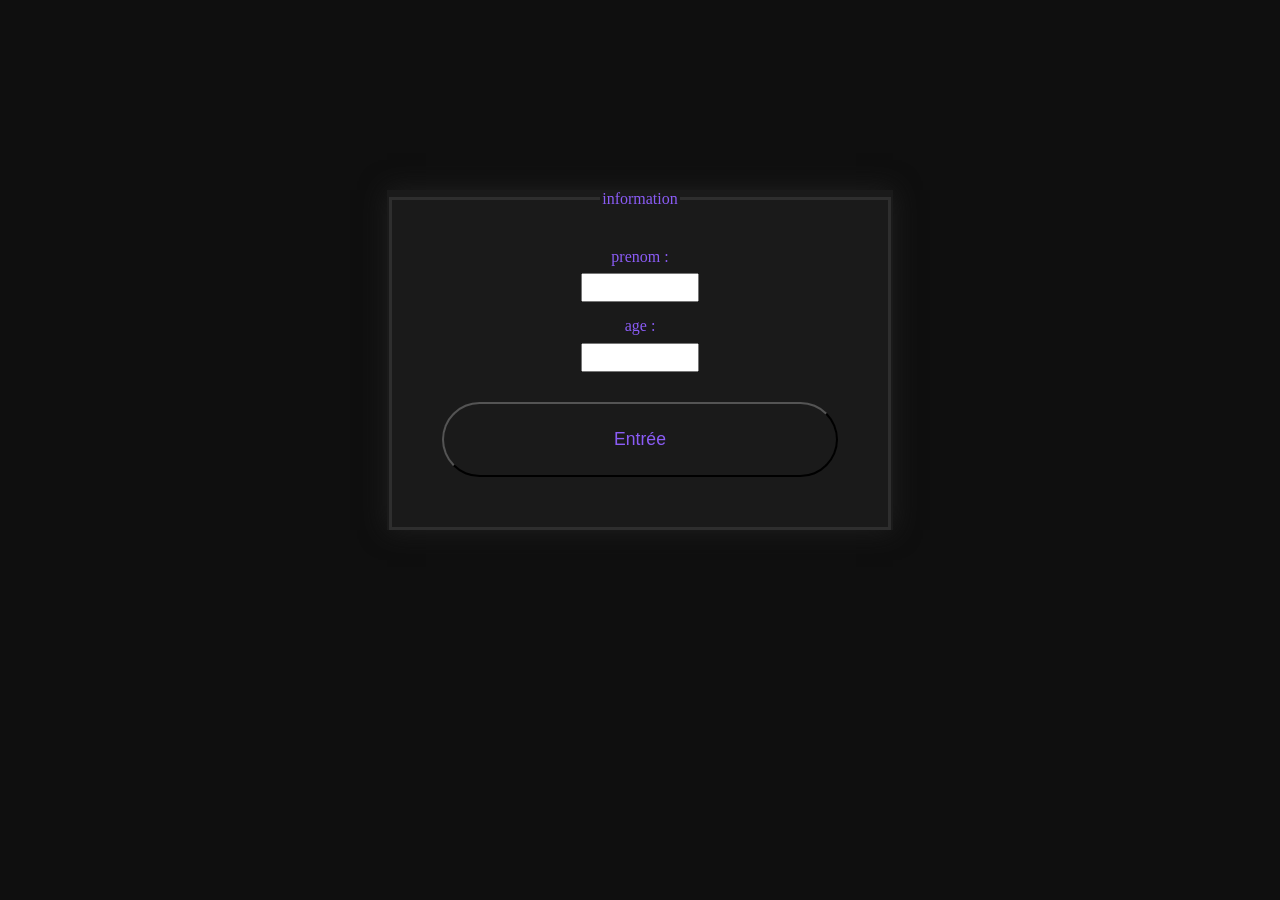
<file: index.html>
<!DOCTYPE html>
<html lang="fr">
  <head>
    <meta charset="utf-8" >
    <meta name="viewport" content="width=device-width, initial-scale=1.0">

    <!-- INFO : Google Fonts -->
    <link rel="preconnect" href="https://fonts.googleapis.com">
    <link rel="preconnect" href="https://fonts.gstatic.com" crossorigin>
    <link href="https://fonts.googleapis.com/css2?family=DM+Serif+Text:ital@0;1&display=swap" rel="stylesheet">
    <link href="https://fonts.googleapis.com/css2?family=Comic+Neue&display=swap" rel="stylesheet">

    <!-- INFO : CSS -->
    <link rel="stylesheet" href="css/globals.css">
    <link rel="stylesheet" href="css/variables.css">
    <link rel="stylesheet" href="css/bulle.css">
    <link rel="stylesheet" href="css/formulaire.css">
    <link rel="stylesheet" href="css/bouton.css">
    <link rel="stylesheet" href="css/tooltip.css">
    <link rel="stylesheet" href="css/typographie.css">
    <link rel="stylesheet" href="css/media.css">

    <!-- INFO : JS -->
    <script src="js/formulaire.js" defer></script>

    <title>Portoflio de joao paulo</title>
  </head>
      
  <body>
    <main>
      <form action="" method="get" class="formulaire__bienvenue">
        <fieldset>
          <legend>information</legend>
          <label for="prenom">prenom :</label>
          <input type="text" name="prenom" id="nom">

          <label for="age">age :</label>
          <input type="number" name="age" id="date">

          <button type="button" class="btn_base" id="btn_valide">Entrée</button>
        </fieldset>
      </form>
    </main>
  </body>
</html>
</file>
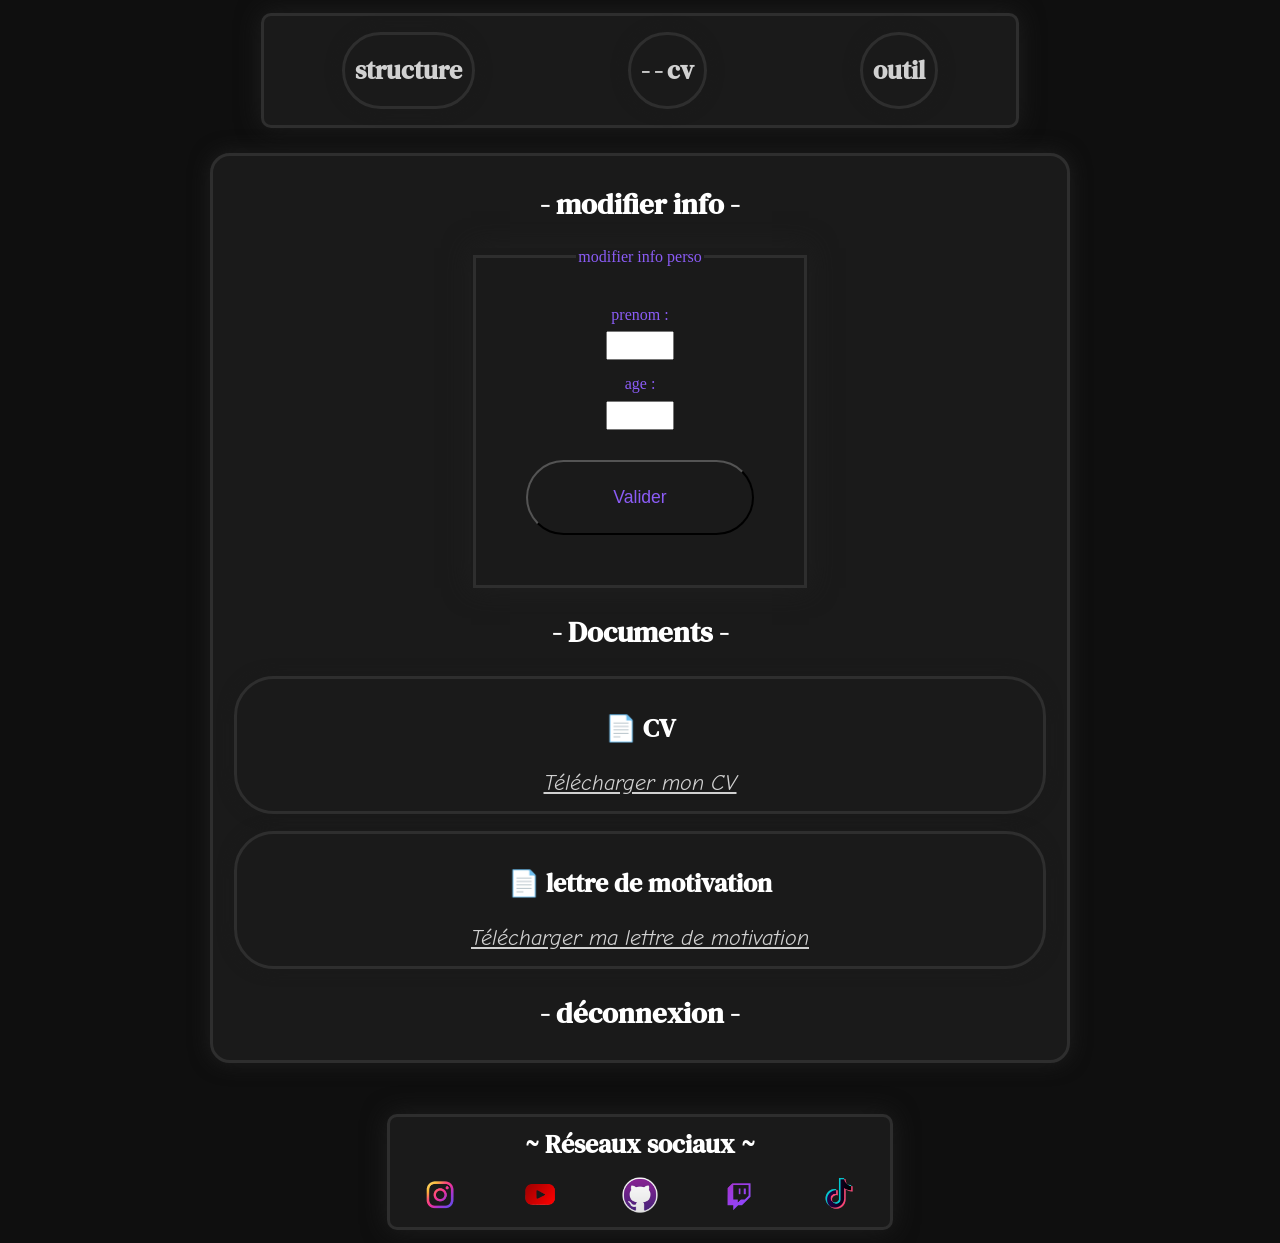
<file: html/documents.html>
<!DOCTYPE html>
<html lang="fr">
    <head>
        <meta charset="utf-8" >
        <meta name="viewport" content="width=device-width, initial-scale=1.0">

        <!-- INFO : Google Fonts -->
        <link rel="preconnect" href="https://fonts.googleapis.com">
        <link rel="preconnect" href="https://fonts.gstatic.com" crossorigin>
        <link href="https://fonts.googleapis.com/css2?family=DM+Serif+Text:ital@0;1&display=swap" rel="stylesheet">
        <link href="https://fonts.googleapis.com/css2?family=Comic+Neue&display=swap" rel="stylesheet">

        <!-- INFO : CSS -->
        <link rel="stylesheet" href="../css/globals.css">
        <link rel="stylesheet" href="../css/variables.css">
        <link rel="stylesheet" href="../css/bulle.css">
        <link rel="stylesheet" href="../css/formulaire.css">
        <link rel="stylesheet" href="../css/bouton.css">
        <link rel="stylesheet" href="../css/tooltip.css">
        <link rel="stylesheet" href="../css/typographie.css">
        <link rel="stylesheet" href="../css/media.css">


        <!-- INFO : JS -->
        <script src="../js/affichage-info.js" defer></script>
        <script src="../js/navigation.js" defer></script>
        <script src="../js/formulaire-modif.js" defer></script>
        
        <title>bibliothèque Dev</title>
    </head>

    <body>
        
        <!-- INFO : bannière des pages -->
        <header>
            <nav class="bulle_principal">   
                <div class="bulle_action" id="nav_structure">
                    <span>structure</span>
                </div>

                <div class="bulle_action mobil millieux" id="nav_documents_mobil">
                    <span class="nom_afichage">pseudo</span><br>
                    <span class="age_afichage">nombre</span><br>
                    <span>cv</span>
                </div>

                <div class="bulle_action PC" id="nav_documents_pc">
                    <span class="nom_afichage">pseudo</span>
                    <span>-</span>
                    <span class="age_afichage">nombre</span>
                    <span>-</span>
                    <span>cv</span>
                </div>                            

                <div class="bulle_action"  id="nav_outil">
                    <span>outil</span>
                </div>
            </nav>
        </header>

       <!---- INFO : contenu de la page  ---->
        <main>
            <div class="bulle_secondaire">

            <section>
                <h1>- modifier info -</h1>
                
                <form action="" method="get" class="formulaire__modife">
                    <fieldset>
                    <legend>modifier info perso</legend>
                    <label for="prenom">prenom :</label>
                    <input type="text" name="nom" id="modife__prenom">

                    <label for="age">age :</label>
                    <input type="number" name="age" id="modife__age">

                    <button type="button" class="btn_base" id="btn_modif">Valider</button>
                    </fieldset>
                </form>
            </section>

            <section>
                <h1>- Documents -</h1>

                <div class="bulle_info">
                    <h2>📄 CV</h2>

                    <a href="../doc/cv-joao-paulo.pdf" download> Télécharger mon CV </a>
                </div>

                <div class="bulle_info">
                    <h2>📄 lettre de motivation</h2>

                    <a href="../doc/lettre-motivation-joao-paulo.pdf" download> Télécharger ma lettre de motivation </a>
                </div>
            </section>

            <section>
                <h1>- déconnexion  -</h1>
            </section>
        </main>

        <!---- INFO : Pied de page lien pour réseaux sociaux  ---->
        <footer>
            <nav class="bulle_lien">
                <h3>~ Réseaux sociaux ~</h3>

                <a target="_blank" href="https://www.instagram.com/kaikyo_ars/" class="tooltip-container">
                    <img class="logo" src="../img/insta.png" alt="Insta"/>
                    <span class="tooltip-text">Insta</span>
                </a>

                <a target="_blank"href="https://www.youtube.com/@Kaikyo_Plays" class="tooltip-container">
                    <img class="logo" src="../img/youtube.png" alt="Youtube"/>
                    <span class="tooltip-text">Youtube</span>
                </a>

                <a target="_blank"href="https://github.com/jp-kaikyo" class="tooltip-container">
                    <img class="logo" src="../img/github.png" alt="Github"/>
                    <span class="tooltip-text">Github</span>
                </a>

                <a target="_blank" href="https://www.twitch.tv/kaikyo_plays" class="tooltip-container">
                    <img class="logo" src="../img/twitch.png" alt="Twitch"/>
                    <span class="tooltip-text">Twitch</span>
                </a>

                <a target="_blank" href="https://www.tiktok.com/@kaikyo_dev?lang=fr" class="tooltip-container">
                    <img class="logo" src="../img/tiktok.png" alt="Tiktok"/>
                    <span class="tooltip-text">Tiktok</span>
                </a>
            </nav>
        </footer>
    </body>
</html>
</file>
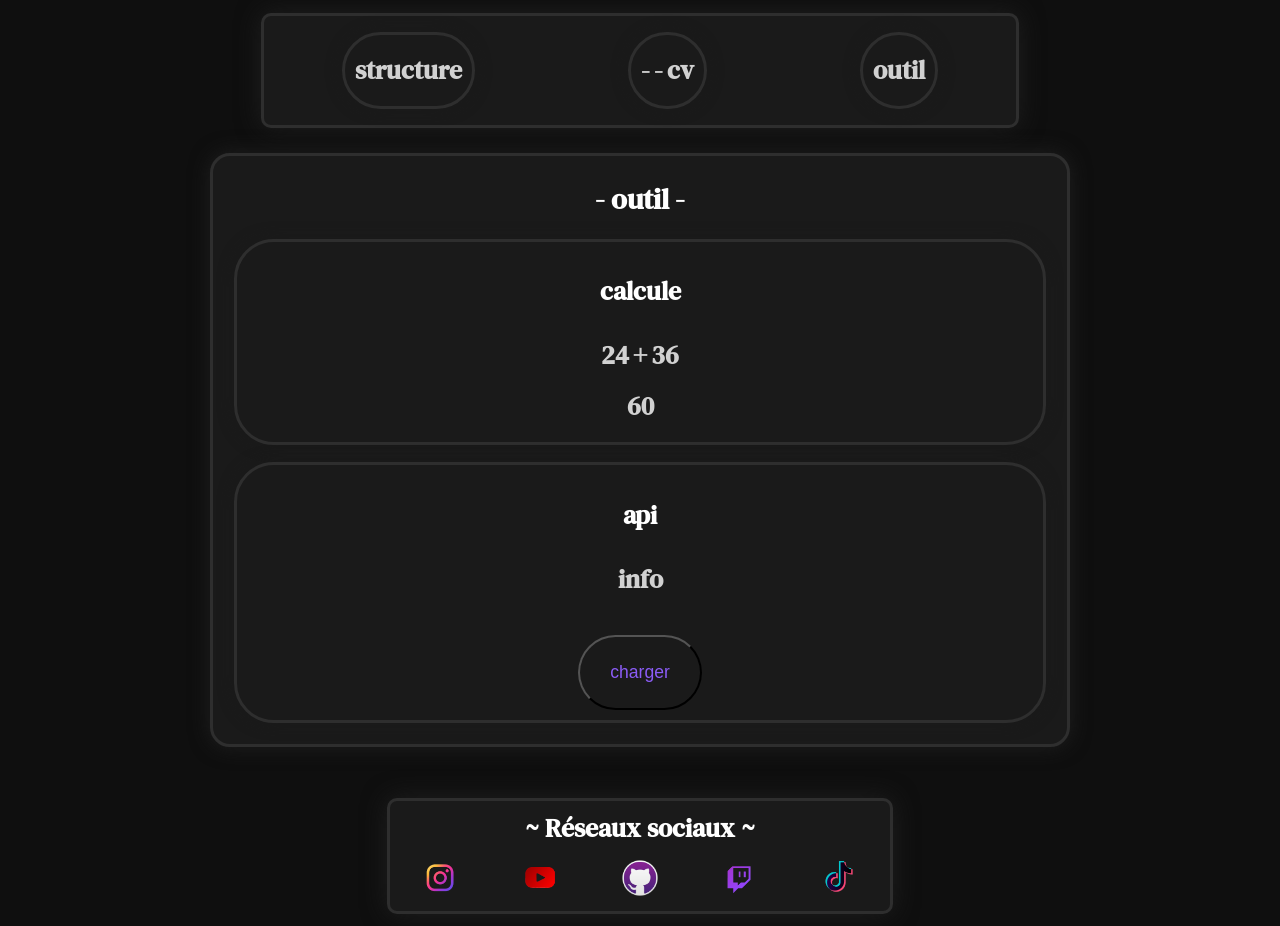
<file: html/outil.html>
<!doctype html>
<html lang="fr">
  <head>
    <meta charset="utf-8" />
    <meta name="viewport" content="width=device-width, initial-scale=1.0" />

    <!-- INFO : Google Fonts -->
    <link rel="preconnect" href="https://fonts.googleapis.com">
    <link rel="preconnect" href="https://fonts.gstatic.com" crossorigin>
    <link href="https://fonts.googleapis.com/css2?family=DM+Serif+Text:ital@0;1&display=swap" rel="stylesheet">
    <link href="https://fonts.googleapis.com/css2?family=Comic+Neue&display=swap" rel="stylesheet">

      <!-- INFO : CSS -->
      <link rel="stylesheet" href="../css/globals.css">
      <link rel="stylesheet" href="../css/variables.css">
      <link rel="stylesheet" href="../css/bulle.css">
      <link rel="stylesheet" href="../css/formulaire.css">
      <link rel="stylesheet" href="../css/bouton.css">
      <link rel="stylesheet" href="../css/tooltip.css">
      <link rel="stylesheet" href="../css/typographie.css">
      <link rel="stylesheet" href="../css/media.css">

    <!-- INFO : JS -->
    <script src="../js/formulaire.js" defer></script>
    <script src="../js/affichage-info.js" defer></script>
    <script src="../js/navigation.js" defer></script>
    <script src="../js/calcule.js" defer></script>
    <script src="../js/api.js" defer></script>

    <title>bibliothèque Dev</title>
  </head>

  <body>
    <!-- INFO : bannière des pages -->
    <header>
      <nav class="bulle_principal">
          <div class="bulle_action" id="nav_structure">
              <span>structure</span>
          </div>

        <div class="bulle_action mobil millieux" id="nav_documents_mobil">
          <span class="nom_afichage">pseudo</span><br />
          <span class="age_afichage">nombre</span><br />
          <span>cv</span>
        </div>

        <div class="bulle_action PC" id="nav_documents_pc">
          <span class="nom_afichage">pseudo</span>
          <span>-</span>
          <span class="age_afichage">nombre</span>
          <span>-</span>
          <span>cv</span>
        </div>

        <div class="bulle_action" id="nav_outil">
          <span>outil</span>
        </div>
      </nav>
    </header>

    <!---- INFO : contenu de la page  ---->
    <main>
      <div class="bulle_secondaire">
        <h1>- outil -</h1>

        <section class="bulle_info">
          <h2>calcule</h2>

          <span id="A">24</span>
          <span>+</span>
          <span id="B">36</span><br />
          <span id="AB">0</span>
        </section>

        <section class="bulle_info">
          <h2>api</h2>

          <span id="HEURE">info</span><br />

          <button id="charger" class="btn_base">charger</button>
        </section>
      </div>
    </main>

    <!---- INFO : Pied de page lien pour réseaux sociaux  ---->
    <footer>
      <nav class="bulle_lien">
        <h3>~ Réseaux sociaux ~</h3>

        <a
          target="_blank"
          href="https://www.instagram.com/kaikyo_ars/"
          class="tooltip-container"
        >
          <img class="logo" src="../img/insta.png" alt="Insta" />
          <span class="tooltip-text">Insta</span>
        </a>

        <a
          target="_blank"
          href="https://www.youtube.com/@Kaikyo_Plays"
          class="tooltip-container"
        >
          <img class="logo" src="../img/youtube.png" alt="Youtube" />
          <span class="tooltip-text">Youtube</span>
        </a>

        <a
          target="_blank"
          href="https://github.com/jp-kaikyo"
          class="tooltip-container"
        >
          <img class="logo" src="../img/github.png" alt="Github" />
          <span class="tooltip-text">Github</span>
        </a>

        <a
          target="_blank"
          href="https://www.twitch.tv/kaikyo_plays"
          class="tooltip-container"
        >
          <img class="logo" src="../img/twitch.png" alt="Twitch" />
          <span class="tooltip-text">Twitch</span>
        </a>

        <a
          target="_blank"
          href="https://www.tiktok.com/@kaikyo_dev?lang=fr"
          class="tooltip-container"
        >
          <img class="logo" src="../img/tiktok.png" alt="Tiktok" />
          <span class="tooltip-text">Tiktok</span>
        </a>
      </nav>
    </footer>
  </body>
</html>
</file>
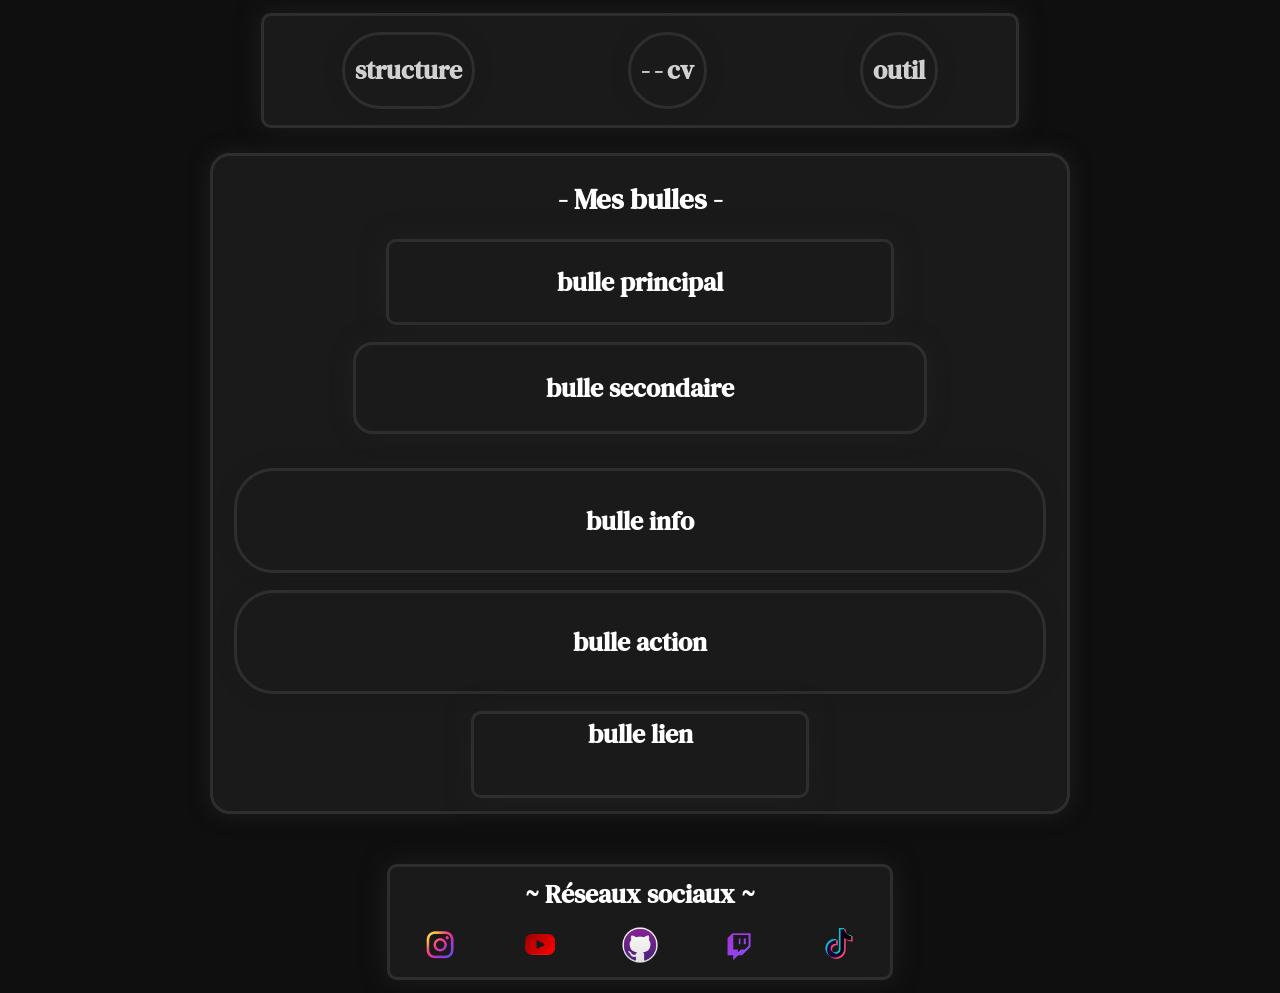
<file: html/structure.html>
<!DOCTYPE html>
<html lang="fr">
    <head>
        <meta charset="utf-8" >
        <meta name="viewport" content="width=device-width, initial-scale=1.0">

        <!-- INFO : Google Fonts -->
        <link rel="preconnect" href="https://fonts.googleapis.com">
        <link rel="preconnect" href="https://fonts.gstatic.com" crossorigin>
        <link href="https://fonts.googleapis.com/css2?family=DM+Serif+Text:ital@0;1&display=swap" rel="stylesheet">
        <link href="https://fonts.googleapis.com/css2?family=Comic+Neue&display=swap" rel="stylesheet">

        <!-- INFO : CSS -->
        <link rel="stylesheet" href="../css/globals.css">
        <link rel="stylesheet" href="../css/variables.css">
        <link rel="stylesheet" href="../css/bulle.css">
        <link rel="stylesheet" href="../css/formulaire.css">
        <link rel="stylesheet" href="../css/bouton.css">
        <link rel="stylesheet" href="../css/tooltip.css">
        <link rel="stylesheet" href="../css/typographie.css">
        <link rel="stylesheet" href="../css/media.css">

        <!-- INFO : JS -->
        <script src="../js/affichage-info.js" defer></script>
        <script src="../js/navigation.js" defer></script>
        
        <title>bibliothèque Dev</title>
    </head>

    <body>
        
        <!-- INFO : bannière des pages -->
        <header>
            <nav class="bulle_principal">   
                <div class="bulle_action" id="nav_structure">
                    <span>structure</span>
                </div>

                <div class="bulle_action mobil millieux" id="nav_documents_mobil">
                    <span class="nom_afichage">pseudo</span><br>
                    <span class="age_afichage">nombre</span><br>
                    <span>cv</span>
                </div>

                <div class="bulle_action PC" id="nav_documents_pc">
                    <span class="nom_afichage">pseudo</span>
                    <span>-</span>
                    <span class="age_afichage">nombre</span>
                    <span>-</span>
                    <span>cv</span>
                </div>                            

                <div class="bulle_action"  id="nav_outil">
                    <span>outil</span>
                </div>
            </nav>
        </header>

       <!---- INFO : contenu de la page  ---->
        <main>
            <div class="bulle_secondaire">
                <h1>- Mes bulles -</h1>

                <section class="bulle_principal">
                    <h2>bulle principal</h2>

                    

                </section>

                <section class="bulle_secondaire">
                    <h2>bulle secondaire</h2>
                </section>

                <section class="bulle_info">
                    <h2>bulle info</h2>
                </section>

                <section class="bulle_action">
                    <h2>bulle action</h2>
                </section>

                <section class="bulle_lien">
                    <h3>bulle lien</h3>
                </section>
            </div>
        </main>

        <!---- INFO : Pied de page lien pour réseaux sociaux  ---->
        <footer>
            <nav class="bulle_lien">
                <h3>~ Réseaux sociaux ~</h3>

                <a target="_blank" href="https://www.instagram.com/kaikyo_ars/" class="tooltip-container">
                    <img class="logo" src="../img/insta.png" alt="Insta"/>
                    <span class="tooltip-text">Insta</span>
                </a>

                <a target="_blank"href="https://www.youtube.com/@Kaikyo_Plays" class="tooltip-container">
                    <img class="logo" src="../img/youtube.png" alt="Youtube"/>
                    <span class="tooltip-text">Youtube</span>
                </a>

                <a target="_blank"href="https://github.com/jp-kaikyo" class="tooltip-container">
                    <img class="logo" src="../img/github.png" alt="Github"/>
                    <span class="tooltip-text">Github</span>
                </a>

                <a target="_blank" href="https://www.twitch.tv/kaikyo_plays" class="tooltip-container">
                    <img class="logo" src="../img/twitch.png" alt="Twitch"/>
                    <span class="tooltip-text">Twitch</span>
                </a>

                <a target="_blank" href="https://www.tiktok.com/@kaikyo_dev?lang=fr" class="tooltip-container">
                    <img class="logo" src="../img/tiktok.png" alt="Tiktok"/>
                    <span class="tooltip-text">Tiktok</span>
                </a>
            </nav>
        </footer>
    </body>
</html>
</file>
<file: css/globals.css>
/*=============================*/
/* ==== VISEULLE APLIQUER ==== */
/*=============================*/ 


/*  body  */

body {
    background-color: var(--fond-principal);
    text-align: center;
}

html {
    scroll-behavior: smooth;
    font-size: 16px;
}
</file>
<file: css/variables.css>
/*==============================*/
/* ==== PALETTE -- COULEUR ==== */
/*==============================*/


:root {
    --fond-principal:#0F0F0F;
    --font-contenu:#1A1A1A;
    --font-contours:#2E2E2E;

    --ombre-douce: #1A1A1A; 
    --ombre-moyenne: #1F1F1F; 
    --ombre-forte: #242424;  
    
    --texte-titre:#ffffff;
    --texte-courant:#d1d1d1;
    --texte-lien:#6f6f6f;

    --objet-survol:#6E40C9;
    --objet-permanent:#8B5CF6; 
    --objet-clic:#9B6DED;
}
</file>
<file: css/bulle.css>
/*=============================*/
/* ========== BULLE ========== */
/*=============================*/


/*  Bulle Principal  */

.bulle_principal {
    text-align: center;
    background-color: var(--font-contenu);
    box-shadow: 0px 0px 25px var(--ombre-moyenne);
    border: solid var(--font-contours);
    border-radius: 10px;
}

@media(min-width:1000px){
    .bulle_principal {
        display: flex;
        justify-content:space-around;
        padding: 1px;
        margin: 1% 20% 2% 20%;
    }

    .mobil {
        display: none;
    }
}
@media(max-width:999px){
    .bulle_principal {
        display: grid;
        grid-template-columns: 1fr 1fr 1fr;
        grid-template-rows: 1fr 1fr;
        gap: 10px;
        padding: 3px;
        margin: 1% 2% 4% 2%;
    }

    .PC {
        display: none;
    }

    .gauche_haut {
        grid-column: 1/1;
        grid-row: 1/1;
    }
    .gauche_bas{
        grid-column: 1/2;
        grid-row: 2/2;
    }
    .millieux{
        grid-column: 2/2;
        grid-row: 1/3;
    }
    .droite_haut{
        grid-column: 3/3;
        grid-row: 1/1;
    }
    .droite_bas{
        grid-column: 3/3;
        grid-row: 2/2;
    }
}



/*  bulle_secondaire  */

.bulle_secondaire {
    background-color: var(--font-contenu);
    color:var(--font-contours);
    border: solid var(--font-contours);
    box-shadow: 0px 0px 20px var(--ombre-moyenne);
    text-align: center;
    border-radius: 20px;
}

@media(min-width:1000px){
   .bulle_secondaire {
        padding: 4px;
        margin: 2% 16% 4% 16%;
    }
}
@media(max-width:999px){
   .bulle_secondaire {
        padding: 2px;
        margin: 1% 8% 2% 8%;
    }
}


/*  bulle_info  */

.bulle_info {
    background-color: var(--font-contenu);
    border: solid var(--font-contours);
    box-shadow: 0px 0px 15px var(--ombre-douce);
    text-align: center;
    border-radius: 40px;
    transition: 1s;
}

@media(min-width:1000px){
    .bulle_info {
        padding: 10px;
        margin: 2% 2% 2% 2%;
    }
}
@media(max-width:999px){
    .bulle_info {
        padding: 5px;
        margin: 1% 1% 1% 1%;
    }
}


/*  bulle_action  */

.bulle_action {
    background-color: var(--font-contenu);
    border: solid var(--font-contours);
    text-align: center;
    border-radius: 40px;
    box-shadow: 0px 0px 15px var(--ombre-douce);
    transition: 1s;
}

@media(min-width:1000px){
    .bulle_action {
        padding: 10px 10px 10px 10px;
        margin: 2% 2% 2% 2%;
    }
}
@media(max-width:999px){
    .bulle_action {
        padding: 4px 1px 1px 1px;
        margin: 1% 1% 1% 1%;
    }
}


/*  bulle_lien  */

.bulle_lien {
    display: grid;
    grid-template-columns: repeat(5, 1fr);
    grid-template-rows: repeat(2, 1fr);
    gap: 5px;
    background-color: var(--font-contenu);
    border: solid var(--font-contours);
    padding: 2px; 
    border-radius: 10px;
    box-shadow: 0px 0px 25px var(--ombre-moyenne);
    transition: 1s;
}

@media(min-width:1000px){
    .bulle_lien {
        margin: 1% 30% 1% 30%;
    }
}
@media(max-width:999px){
    .bulle_lien {
        margin: 1% 10% 1% 10%;
    }
}

.bulle_lien h3 {
    grid-column: 1 / -1;
    margin: auto;
}


/*  survol  */

@media(min-width:1000px){
    .bulle_info:hover,
    .bulle_action:hover {
        border: solid var(--objet-survol);
        box-shadow: 0px 0px 10px var(--objet-survol);
        transition: 1s;
    }

    .bulle_info:hover {
        transform: scale(1.05);      
    }

    .bulle_action:hover {
        transform: scale(0.95);
    }

    .bulle_lien:hover {
        border-radius: 50px;
        margin: 1% 35% 1% 35%;
        box-shadow: 0px 0px 50px var(--ombre-forte);
        transition: 0.5s;
    }
}


/* clic  */

@media(max-width:999px){
    .bulle_info:active,
    .bulle_action:active {
        box-shadow: 0px 0px 20px var(--objet-clic);
        transition: 0.5s;
    }

    .bulle_info:active {
        transform: scale(1.05);
    }

    .bulle_action:active{
        transform: scale(0.90);
    }

    .bulle_lien:active {
        border-radius: 100px;
        margin: 1% 19.5% 1% 19.5%;
        box-shadow: 0px 0px 50px var(--ombre-douce);
        transition: 0.5s;
    }
}
</file>
<file: css/formulaire.css>
/*==================================*/
/* ========== FORMULAIRE ========== */
/*==================================*/


form{
    color: var(--objet-permanent);
    background-color: var(--font-contenu);
    box-shadow: 0px 0px 25px var(--ombre-moyenne);
}

fieldset{
    display: flex;
    flex-direction: column;
    border: solid var(--font-contours);
}

input {
    text-align: center;
}


/*  Survol  */
@media(min-width:1000px){
    .formulaire__bienvenue{
        margin: 15% 30% 0% 30%;
    }
    .formulaire__modife{
        margin: 1% 30% 0% 30%;
    }

    fieldset{
        padding: 25px 50px 50px 50px;
    }
    label {
        padding: 15px 0px 7.5px 0px;
    }
    input {
        padding: 5px 0px 5px 0px;
        margin: 0% 35% 0% 35%;
    }
}


/*  clic  */
@media(max-width:999px){

    .formulaire__bienvenue{
        margin: 25% 5% 0% 5%;
    }
    .formulaire__modife{
        margin: 1% 5% 0% 5%;
    }

    fieldset{
        padding: 25px 50px 50px 50px;
    }
    label {
        padding: 15px 0px 7.5px 0px;
    }
    input {
        padding: 5px 0px 5px 0px;
        margin: 0% 20% 0% 20%;
    }
}
</file>
<file: css/bouton.css>
/*===========================*/
/* ========== BTN ========== */
/*===========================*/


/*  taille écran  */

.btn_base {
    background-color: var(--font-contenu);
    color: var(--objet-permanent);
    border-radius: 100px;
    transition: 0.5s;
    margin: 30px 0px 0px 0px;
}

@media(min-width:1000px){
    .btn_base {
        cursor: pointer;
        font-size: 1.1rem;
        padding: 25px 30px 25px 30px;
    }
}
@media(max-width:999px){
    .btn_base {
        font-size: 0.8rem;
        padding: 20px 25px 20px 25px;
    }
}


/* survol */
@media(min-width:1000px){
    .btn_base:hover {
        transform: scale(1.10);
        color: var(--objet-survol);
        transition: 0.6s;
    }
}


/* clic */
.btn_base:active {
    transform: scale(0.90);
    color: var(--objet-clic);
    transition: 0.5s;
}
</file>
<file: css/tooltip.css>
/*=================================*/
/* =========== TOOLTIP =========== */
/*=================================*/


.tooltip-container {
    position: relative;
}

.tooltip-text {
    visibility: hidden;
    opacity: 0;
    background-color: var(--font-contours);
    color:var(--objet-permanent);
    padding: 2px 8px;
    border-radius: 10px;
    position: absolute;
    bottom: 120%;
    left: 50%;
    transform: translateX(-50%);
    transition: 0.25s;
}

.tooltip-container:hover .tooltip-text {
    visibility: visible;
    opacity: 1;
    transition: 0.25s;
}
</file>
<file: css/typographie.css>
/*=============================*/
/* ==== PALETTE -- TEXTES ==== */
/*=============================*/


:root {
    --police-titre: "DM Serif Text", serif;
    --taille-titre-second: "DM Serif Text", serif;
    --police-texte: "Comic Neue", cursive;
}


/*  taille écran  */

@media(min-width:1000px){
    :root {
    --taille-titre-principal: 1.80em;
    --taille-titre-second: 1.60rem;
    --taille-texte: 1.40rem;
    --gras-titre: 700;
    --gras-texte: 400;   
}}

@media(max-width:999px){
    :root {
    --taille-titre-principal: 1.60rem;
    --taille-titre-second: 1.40rem;  
    --taille-texte: 1.20rem;
    --gras-titre: 700;
    --gras-texte: 400;     
}}


/*  style titre  */

h1 {
    cursor: text;  
    font-family: var(--police-titre);
    font-weight: var(--gras-titre);
    font-size: var(--taille-titre-principal);
    color: var(--texte-titre);
    transition: 0.5s;
}

h2, h3 {
    cursor: text;  
    font-family: var(--police-titre);
    font-weight: var(--gras-titre);
    font-size: var(--taille-titre-second);
    color: var(--texte-titre);
    transition: 0.5s;
}


/*  style texte  */

span {
    cursor: text;
    font-family: var(--police-titre);
    font-weight: var(--gras-titre);
    font-size: var(--taille-titre-second);
    color: var(--texte-courant);
    line-height: 2;
}

/*  style texte  */
p {
    cursor: text;  
    font-family: var(--police-texte);
    font-weight: var(--gras-texte);
    font-size: var(--taille-texte);
    color: var(--texte-courant);
    line-height: 1.5;
    padding: 10px 0px 10px 0px;
}

/*  style lien  */
a {
    cursor: pointer;
    font-style: oblique;
    font-family: var(--police-texte);
    font-weight: var(--gras-texte);
    font-size: var(--taille-texte);
    text-decoration: underline;
    color: var(--texte-courant);
    line-height: 1.5;
}

li {
    cursor: text;  
    font-family: var(--police-texte);
    font-weight: var(--gras-texte);
    font-size: var(--taille-texte);
    color: var(--texte-courant);
    line-height: 1.5;
}


/*  clic  */
a:active {
    cursor: pointer;
    color: var(--objet-clic);
}
</file>
<file: css/media.css>
/*=================*/
/* ==== photo ==== */
/*=================*/ 


.photo {
    border-radius: 10%;
}


@media(min-width:1000px){
    .photo {
        width: 250px;
        height: 250px; 
   }

    .photo:hover {
        transform: scale(1.10);
        opacity: 50%;
        transition: 1s;
    }
}


/*  clic  */
@media(max-width:999px){
    .photo {
        width: 75px;
        height: 75px;
    }

    .photo:active {
        transform: scale(1.10);
        opacity: 50%;
        transition: 1s;
    }
}



/*==============================*/
/* =========== LOGO =========== */
/*==============================*/


/*  taille écran  */

@media(min-width:1000px){
    .logo {
        width: 40px;
        height: 40px;
    }
}

@media(max-width:999px){
    .logo {
        width: 30px;
        height: 30px;
    }
}


/*  Survol  */
@media(min-width:1000px){
    .logo:hover {
        transform: scale(1.15);
        opacity: 50%;
        transition: 1s;
    }
}


/*  clic  */
@media(max-width:999px){
    .logo:active {
        transform: scale(1.15);
        opacity: 50%;
        transition: 0.1s;
    }
}
</file>
